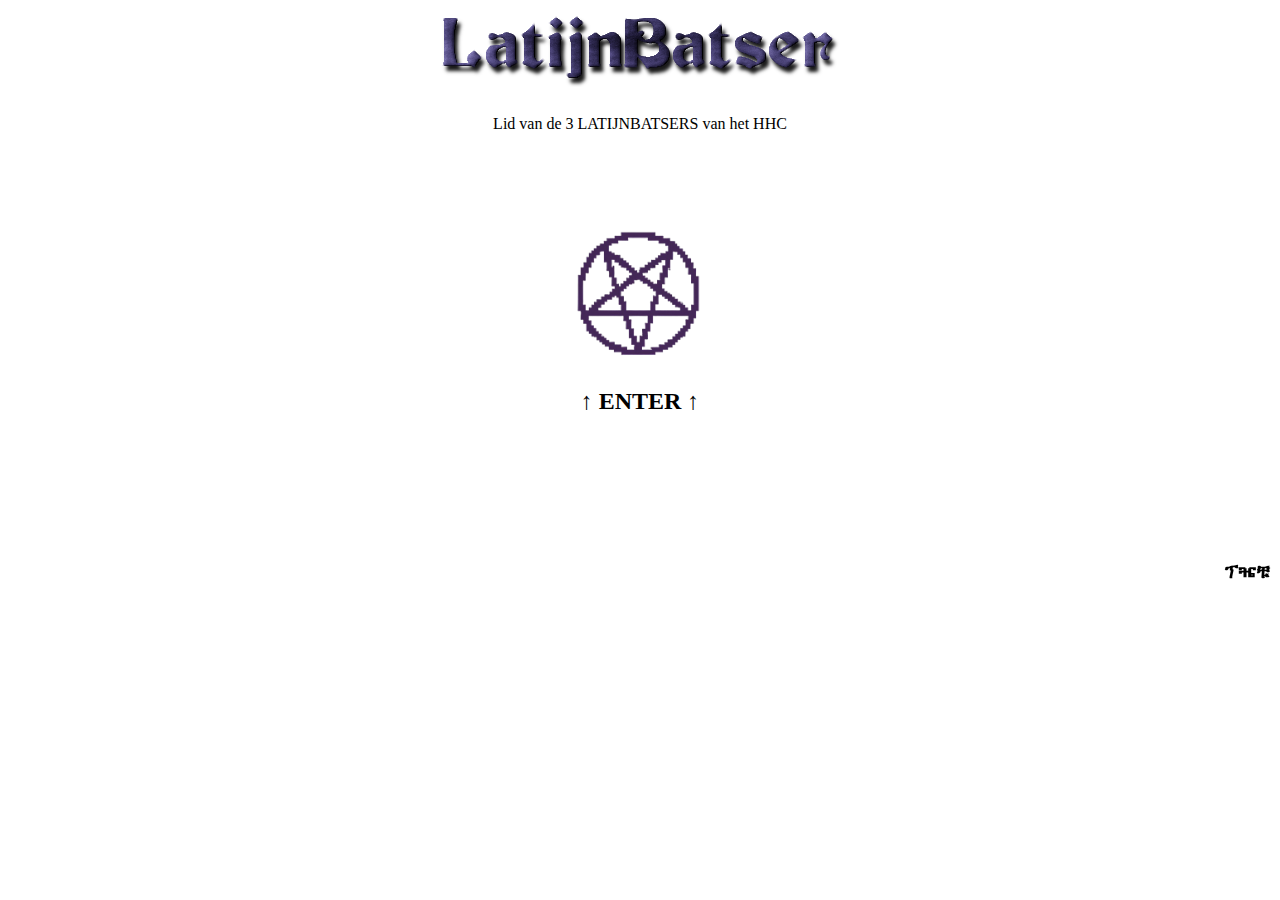
<file: index.html>
<!DOCTYPE html>
<html>
    <head>
    <link rel="stylesheet" href="style.css" />
    </head>
<body>
    
    <img src="logo.png">
    <p>Lid van de 3 LATIJNBATSERS van het HHC</p>
    <a href="homepage.html"><img id="pentagram" 
         src="pentagram.png" 
         style="margin: auto; width: 150px; margin-top: 6%;"></a>
        <h2>↑ ENTER ↑</h2>
    <h3><marquee style="margin-top: 10%;">ፕⶴቹ ፪ቹረረነ ፕዐረረ, ፪፱ፕ ክዐፕ ቻዐዪ ፕⶴቹ ረጎህጎክፏ</marquee></h3>
    <script>
        const image = document.getElementById('pentagram');
        image.addEventListener('mouseover', () => {
            image.src = 'pentagram_bloody_red_transparent.png';
        });
        image.addEventListener('mouseout', () => {
            image.src = 'pentagram.png';
        });
    </script>
</body>
</html>
</file>
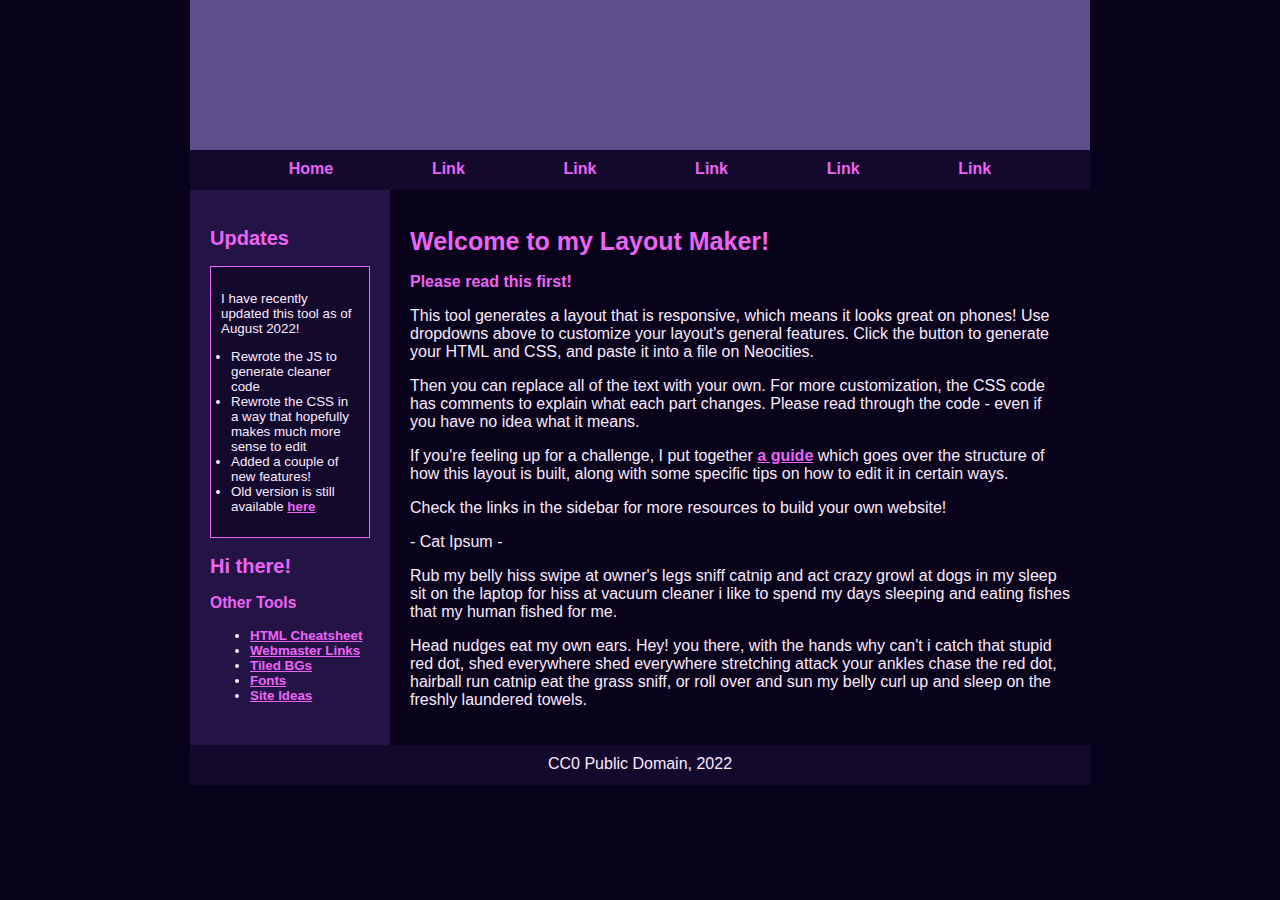
<file: homepage.html>
<!DOCTYPE html>
<html>
<link rel="stylesheet" href="homepage.css" />

        <div id="container">
            <div id="headerArea">
                <div id="header"></div>
                
            <nav id="navbar"><ul>
                <li><a href="#">Home</a></li>
                <li><a href="#">Link</a></li>
                <li><a href="#">Link</a></li>
                <li><a href="#">Link</a></li>
                <li><a href="#">Link</a></li>
                <li><a href="#">Link</a></li>
              </ul></nav></div>

            <div id="flex">
                <aside id="leftSidebar">
                    <h2>Updates</h2>
                    <div class="box">
                        <p>I have recently updated this tool as of August 2022!</p>
                        <ul style="padding-left:10px;">
                            <li>Rewrote the JS to generate cleaner code</li>
                            <li>Rewrote the CSS in a way that hopefully makes much more sense to edit</li>
                            <li>Added a couple of new features!</li>
                            <li>Old version is still available <a href="old.html" target="_blank">here</a></li>
                        </ul>
                    </div>
                    <h2>Hi there!</h2>
                    <h3>Other Tools</h3>
                    <ul>
                        <li><a href="https://sadgrlonline.github.io/html-cheatsheet/" target="_blank">HTML Cheatsheet</a>
                        </li><li><a href="/sadgrl/webmastery/webmaster-links.html" target="_blank">Webmaster Links</a></li>
                        <li><a href="/sadgrl/webmastery/downloads/tiledbgs.html" target="_blank">Tiled BGs</a></li>
                        <li><a href="/sadgrl/webmastery/downloads/fonts.html" target="_blank">Fonts</a></li>
                        <li><a href="/sadgrl/projects/ideas/" target="_blank">Site Ideas</a></li>
                    </ul>
                </aside>
                <main>
                    <h1>Welcome to my Layout Maker!</h1>
                    <p><strong>Please read this first!</strong></p>
                    <p>This tool generates a layout that is responsive, which means it looks great on phones! Use dropdowns above to customize your layout's general features. Click the button to generate your HTML and CSS, and paste it into a file on Neocities.</p>
                    <p>Then you can replace all of the text with your own. For more customization, the CSS code has comments to explain what each part changes. Please read through the code - even if you have no idea what it means.</p>
                    <p>If you're feeling up for a challenge, I put together <a href="/sadgrl/learn/understanding-tweaking-my-layout-maker/" target="_blank">a guide</a> which goes over the structure of how this layout is built, along with some specific tips on how to edit it in certain ways.</p>
                    <p>Check the links in the sidebar for more resources to build your own website!</p>

                    <p> - Cat Ipsum - </p>
                    <p>Rub my belly hiss swipe at owner's legs sniff catnip and act crazy growl at dogs in my sleep sit on the laptop for hiss at vacuum cleaner i like to spend my days sleeping and eating fishes that my human fished for me.</p>

                    <p>Head nudges eat my own ears. Hey! you there, with the hands why can't i catch that stupid red dot, shed everywhere shed everywhere stretching attack your ankles chase the red dot, hairball run catnip eat the grass sniff, or roll over and sun my belly curl up and sleep on the freshly laundered towels.</p>


                </main>
                
            </div>
            <footer id="footer">CC0 Public Domain, 2022</footer>
        </div>
</html>
</file>
<file: style.css>
body {text-align: center;}
</file>
<file: homepage.css>
<!DOCTYPE html>
<html lang="en">
<head>
    <meta charset="UTF-8">
    <meta name="viewport" content="width=device-width, initial-scale=1.0">
    <title>Layout Maker</title>
    <style>
        :root {
            --header-image: url('https://sadhost.neocities.org/images/layouts/wp.jpeg');
            --body-bg-image: url('https://sadhost.neocities.org/images/tiles/purplesky.gif');
            --content: #43256E;
        }

        @font-face {
            font-family: Nunito;
            src: url('https://sadhost.neocities.org/fonts/Nunito-Regular.ttf');
        }

        @font-face {
            font-family: Nunito;
            src: url('https://sadhost.neocities.org/fonts/Nunito-Bold.ttf');
            font-weight: bold;
        }

        @font-face {
            font-family: Nunito;
            src: url('https://sadhost.neocities.org/fonts/Nunito-Italic.ttf');
            font-style: italic;
        }

        @font-face {
            font-family: Nunito;
            src: url('https://sadhost.neocities.org/fonts/Nunito-BoldItalic.ttf');
            font-style: italic;
            font-weight: bold;
        }

        body {
            font-family: 'Nunito', sans-serif;
            margin: 0;
            background-color: #08031A;
            background-size: 65px;
            color: #fceaff;
            background-image: var(--body-bg-image);
        }

        * {
            box-sizing: border-box;
        }

        #container {
            max-width: 900px;
            margin: 0 auto;
        }

        #container a {
            color: #ED64F5;
            font-weight: bold;
        }

        #header {
            width: 100%;
            background-color: #5e4e8c;
            height: 150px;
            background-image: var(--header-image);
            background-size: 100%;
        }

        #navbar {
            height: 40px;
            background-color: #13092D;
            width: 100%;
        }

        #navbar ul {
            display: flex;
            padding: 0;
            margin: 0;
            list-style-type: none;
            justify-content: space-evenly;
        }

        #navbar li {
            padding-top: 10px;
        }

        #navbar li a {
            color: #ED64F5;
            font-weight: 800;
            text-decoration: none;
        }

        #navbar li a:hover {
            color: #a49cba;
            text-decoration: underline;
        }

        #flex {
            display: flex;
        }

        aside {
            background-color: #241445;
            width: 200px;
            padding: 20px;
            font-size: smaller;
        }

        main {
            background-color: var(--content);
            flex: 1;
            padding: 20px;
            order: 2;
        }

        #leftSidebar {
            order: 1;
        }

        #rightSidebar {
            order: 3;
        }

        footer {
            background-color: #13092D;
            width: 100%;
            height: 40px;
            padding: 10px;
            text-align: center;
        }

        h1, h2, h3 {
            color: #ED64F5;
        }

        h1 {
            font-size: 25px;
        }

        strong {
            color: #ED64F5;
        }

        .box {
            background-color: #13092D;
            border: 1px solid #ED64F5;
            padding: 10px;
        }

        @media only screen and (max-width: 800px) {
            #flex {
                flex-wrap: wrap;
            }

            aside {
                width: 100%;
            }

            main {
                order: 1;
            }

            #leftSidebar {
                order: 2;
            }

            #rightSidebar {
                order: 3;
            }

            #navbar ul {
                flex-wrap: wrap;
            }
        }
    </style>
</head>
<body>
    <div id="container">
        <div id="headerArea">
            <div id="header"></div>
            <nav id="navbar">
                <ul>
                    <li><a href="#">Home</a></li>
                    <li><a href="#">Link</a></li>
                    <li><a href="#">Link</a></li>
                    <li><a href="#">Link</a></li>
                    <li><a href="#">Link</a></li>
                    <li><a href="#">Link</a></li>
                </ul>
            </nav>
        </div>
        <div id="flex">
            <aside id="leftSidebar">
                <h2>Updates</h2>
                <div class="box">
                    <p>I have recently updated this tool as of August 2022!</p>
                    <ul style="padding-left:10px;">
                        <li>Rewrote the JS to generate cleaner code</li>
                        <li>Rewrote the CSS in a way that hopefully makes much more sense to edit</li>
                        <li>Added a couple of new features!</li>
                        <li>Old version is still available <a href="old.html" target="_blank">here</a></li>
                    </ul>
                </div>
                <h2>Hi there!</h2>
                <h3>Other Tools</h3>
                <ul>
                    <li><a href="https://sadgrlonline.github.io/html-cheatsheet/" target="_blank">HTML Cheatsheet</a></li>
                    <li><a href="/sadgrl/webmastery/webmaster-links.html" target="_blank">Webmaster Links</a></li>
                    <li><a href="/sadgrl/webmastery/downloads/tiledbgs.html" target="_blank">Tiled BGs</a></li>
                    <li><a href="/sadgrl/webmastery/downloads/fonts.html" target="_blank">Fonts</a></li>
                    <li><a href="/sadgrl/projects/ideas/" target="_blank">Site Ideas</a></li>
                </ul>
            </aside>
            <main>
                <h1>Welcome to my Layout Maker!</h1>
                <p><strong>Please read this first!</strong></p>
                <p>This tool generates a layout that is responsive, which means it looks great on phones! Use dropdowns above to customize your layout's general features. Click the button to generate your HTML and CSS, and paste it into a file on Neocities.</p>
                <p>Then you can replace all of the text with your own. For more customization, the CSS code has comments to explain what each part changes. Please read through the code - even if you have no idea what it means.</p>
                <p>If you're feeling up for a challenge, I put together <a href="/sadgrl/learn/understanding-tweaking-my-layout-maker/" target="_blank">a guide</a> which goes over the structure of how this layout is built, along with some specific tips on how to edit it in certain ways.</p>
                <p>Check the links in the sidebar for more resources to build your own website!</p>
                <p>- Cat Ipsum -</p>
                <p>Rub my belly hiss swipe at owner's legs sniff catnip and act crazy growl at dogs in my sleep sit on the laptop for hiss at vacuum cleaner i like to spend my days sleeping and eating fishes that my human fished for me.</p>
                <p>Head nudges eat my own ears. Hey! you there, with the hands why can't i catch that stupid red dot, shed everywhere shed everywhere stretching attack your ankles chase the red dot, hairball run catnip eat the grass sniff, or roll over and sun my belly curl up and sleep on the freshly laundered towels.</p>
            </main>
        </div>
        <footer id="footer">CC0 Public Domain, 2022</footer>
    </div>
</body>
</html>
</file>
